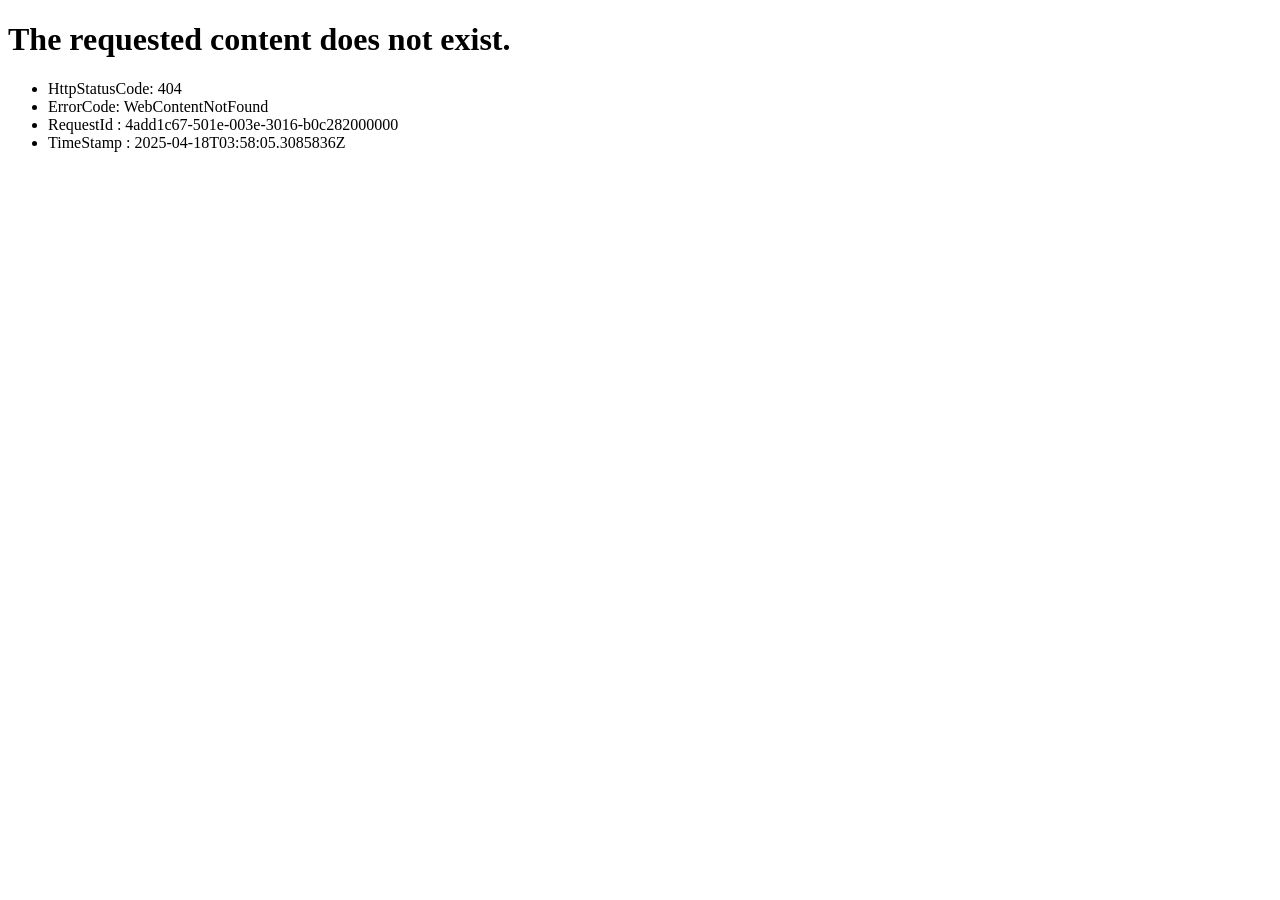
<file: css/fonts/glyphicons-halflings-regular-2.html>
<!DOCTYPE html><html><head><title>WebContentNotFound</title></head><body><h1>The requested content does not exist.</h1><p><ul><li>HttpStatusCode: 404</li><li>ErrorCode: WebContentNotFound</li><li>RequestId : 4add1c67-501e-003e-3016-b0c282000000</li><li>TimeStamp : 2025-04-18T03:58:05.3085836Z</li></ul></p></body></html>
</file>
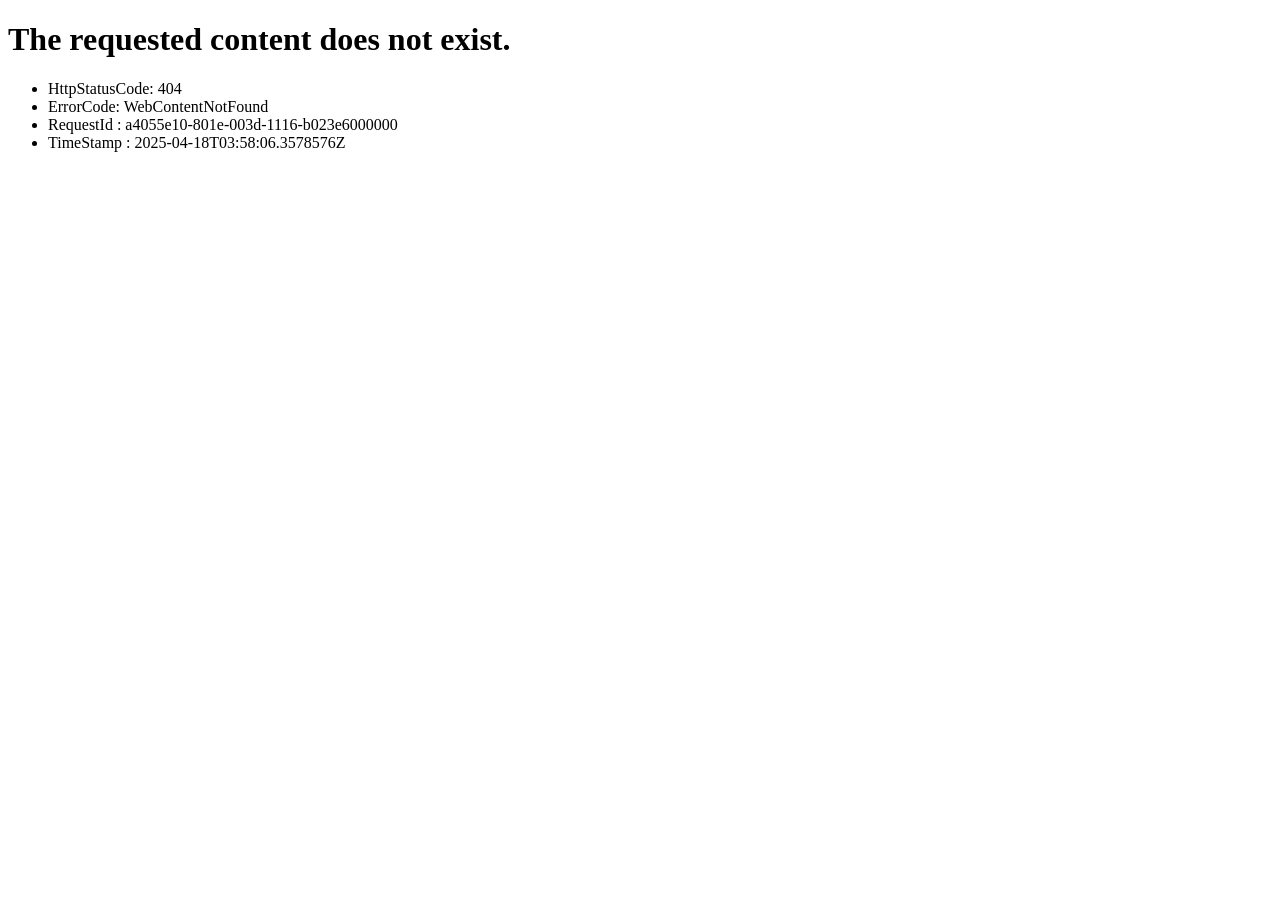
<file: css/fonts/glyphicons-halflings-regular-3.html>
<!DOCTYPE html><html><head><title>WebContentNotFound</title></head><body><h1>The requested content does not exist.</h1><p><ul><li>HttpStatusCode: 404</li><li>ErrorCode: WebContentNotFound</li><li>RequestId : a4055e10-801e-003d-1116-b023e6000000</li><li>TimeStamp : 2025-04-18T03:58:06.3578576Z</li></ul></p></body></html>
</file>
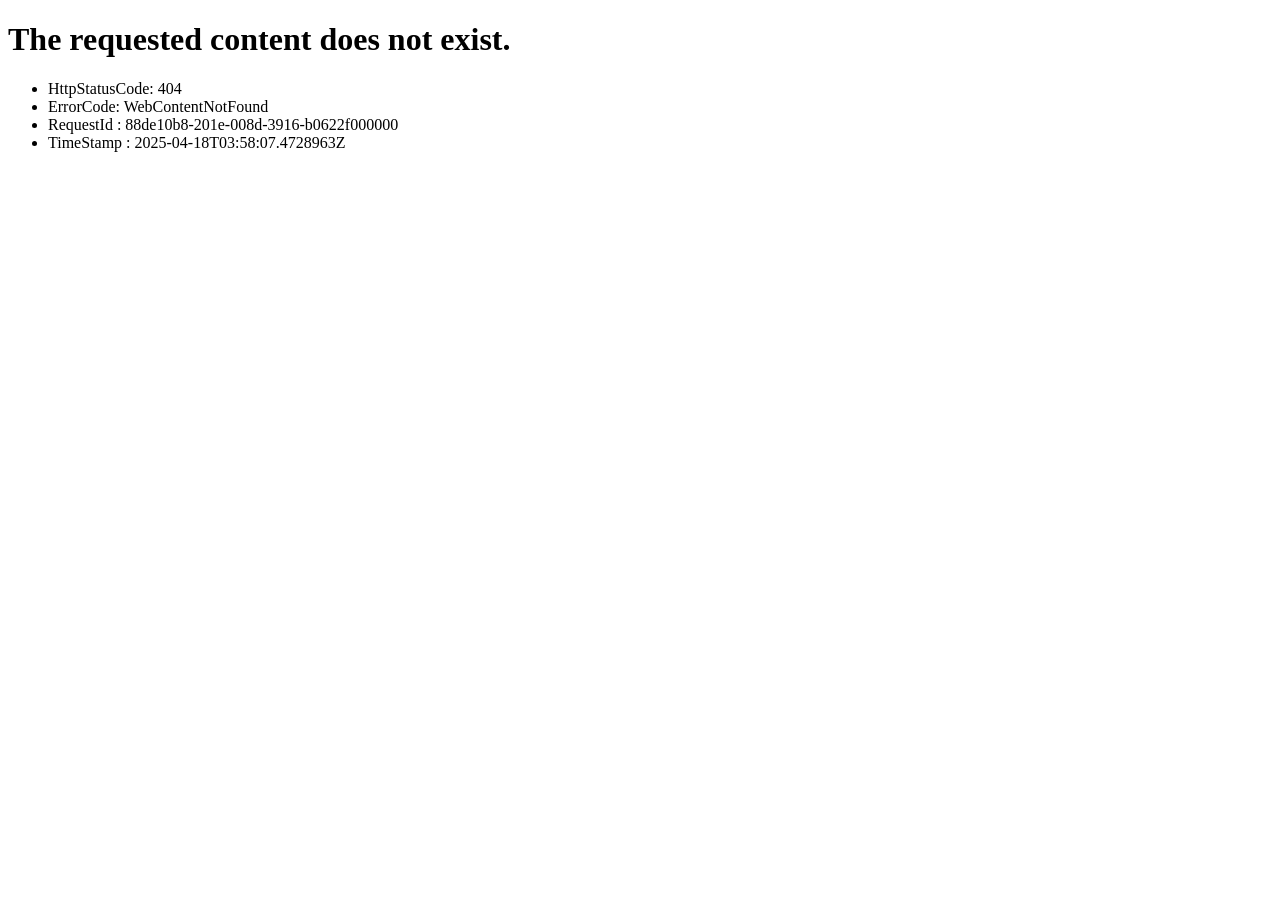
<file: css/fonts/glyphicons-halflings-regular-4.html>
<!DOCTYPE html><html><head><title>WebContentNotFound</title></head><body><h1>The requested content does not exist.</h1><p><ul><li>HttpStatusCode: 404</li><li>ErrorCode: WebContentNotFound</li><li>RequestId : 88de10b8-201e-008d-3916-b0622f000000</li><li>TimeStamp : 2025-04-18T03:58:07.4728963Z</li></ul></p></body></html>
</file>
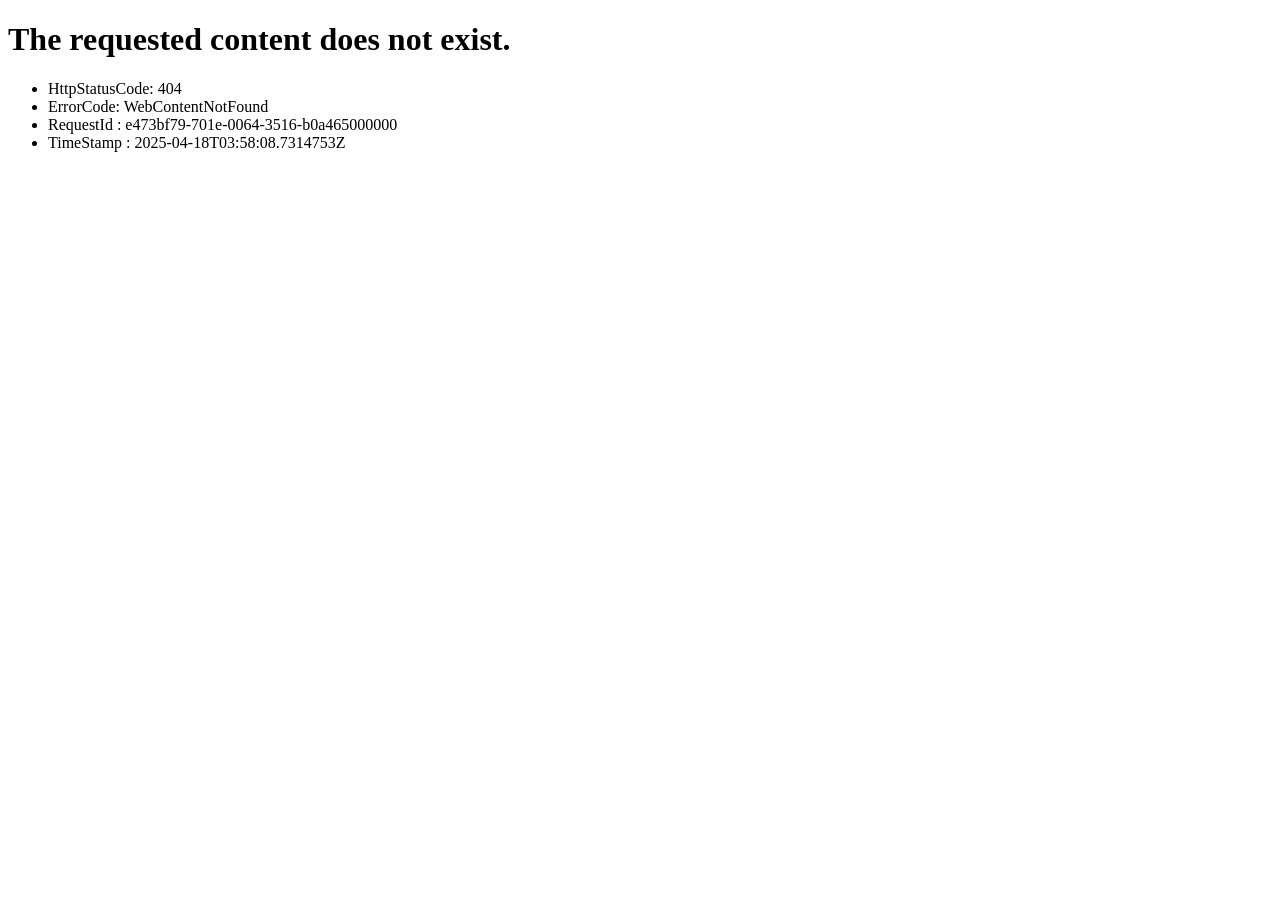
<file: css/fonts/glyphicons-halflings-regular-5.html>
<!DOCTYPE html><html><head><title>WebContentNotFound</title></head><body><h1>The requested content does not exist.</h1><p><ul><li>HttpStatusCode: 404</li><li>ErrorCode: WebContentNotFound</li><li>RequestId : e473bf79-701e-0064-3516-b0a465000000</li><li>TimeStamp : 2025-04-18T03:58:08.7314753Z</li></ul></p></body></html>
</file>
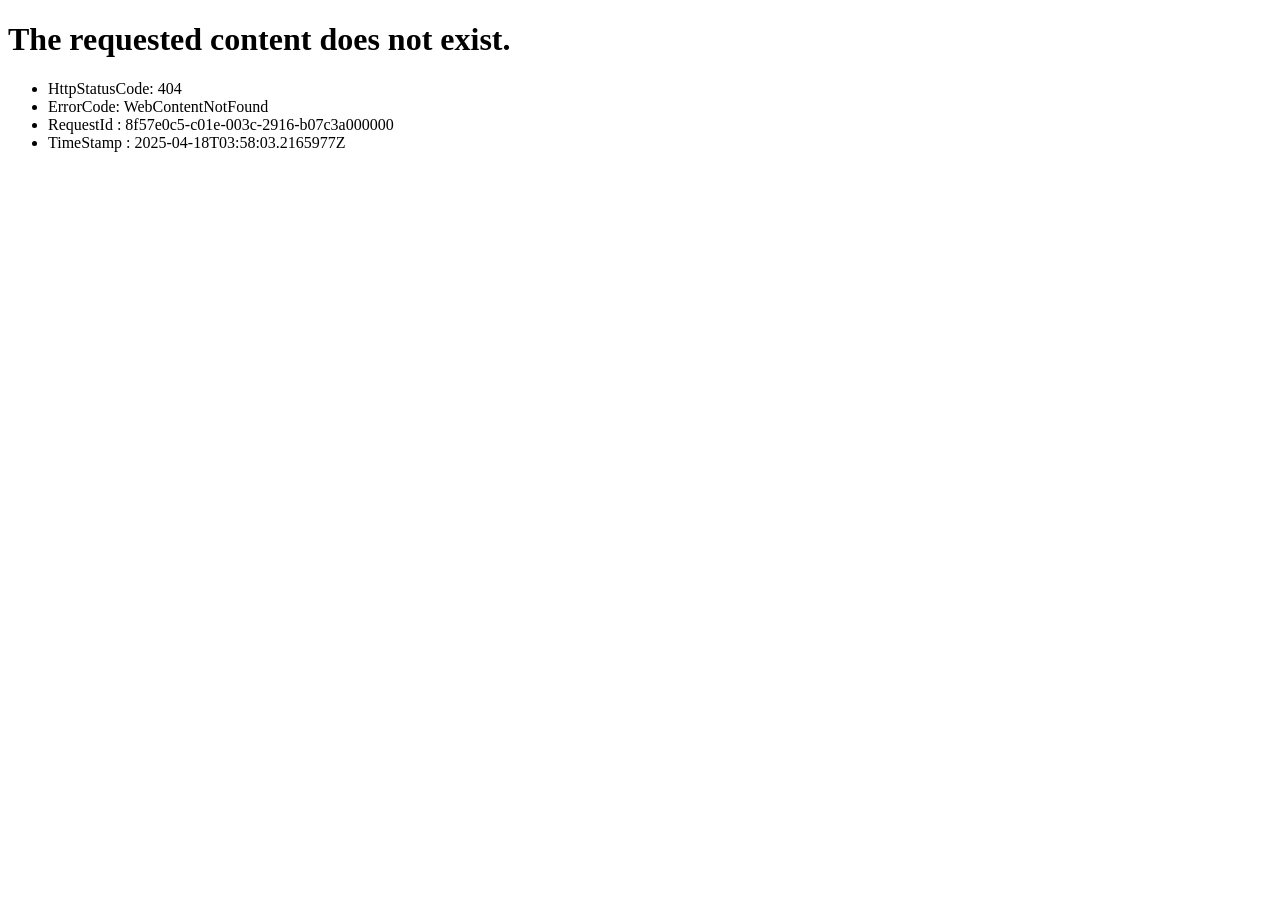
<file: css/fonts/glyphicons-halflings-regular.html>
<!DOCTYPE html><html><head><title>WebContentNotFound</title></head><body><h1>The requested content does not exist.</h1><p><ul><li>HttpStatusCode: 404</li><li>ErrorCode: WebContentNotFound</li><li>RequestId : 8f57e0c5-c01e-003c-2916-b07c3a000000</li><li>TimeStamp : 2025-04-18T03:58:03.2165977Z</li></ul></p></body></html>
</file>
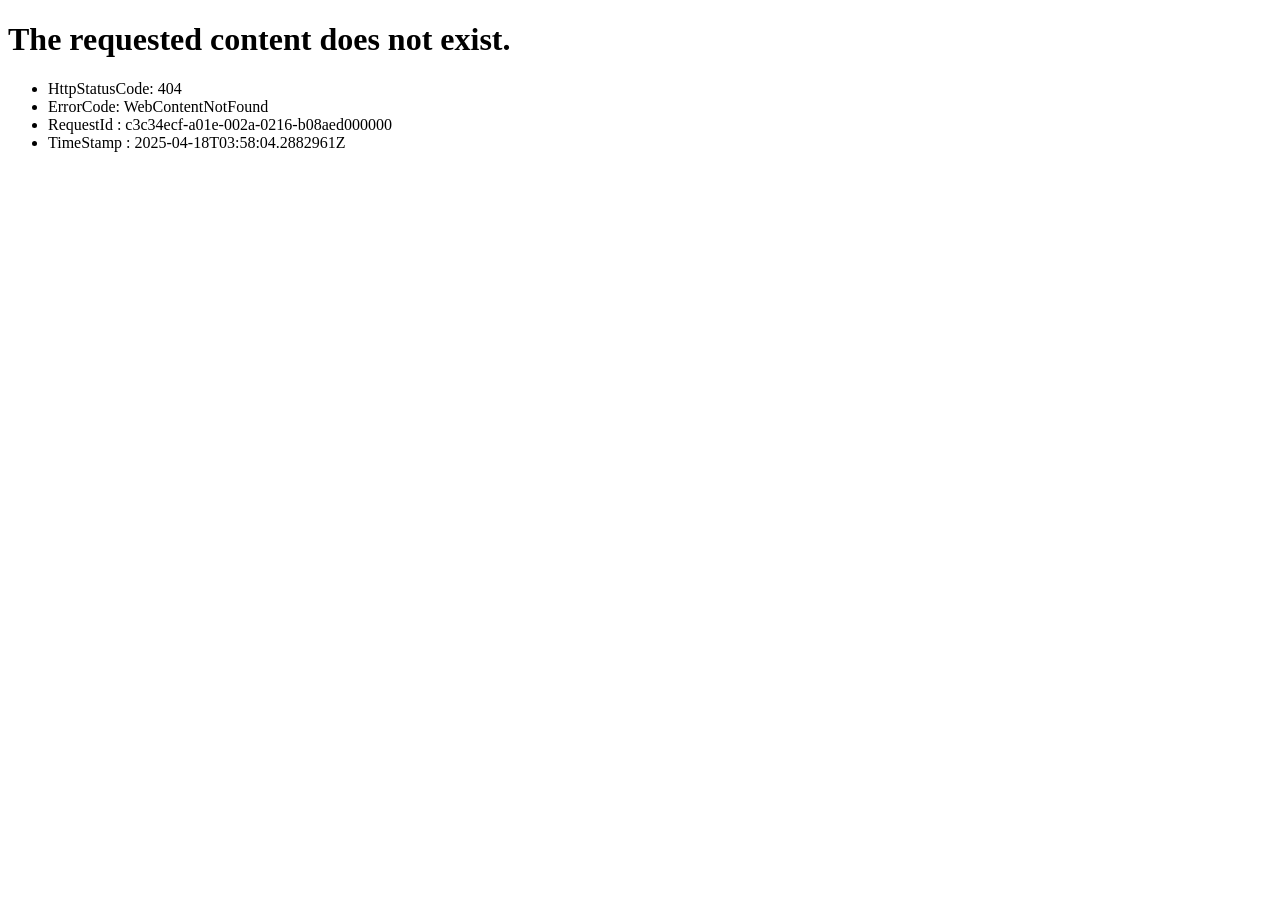
<file: css/fonts/glyphicons-halflings-regulard41d.html>
<!DOCTYPE html><html><head><title>WebContentNotFound</title></head><body><h1>The requested content does not exist.</h1><p><ul><li>HttpStatusCode: 404</li><li>ErrorCode: WebContentNotFound</li><li>RequestId : c3c34ecf-a01e-002a-0216-b08aed000000</li><li>TimeStamp : 2025-04-18T03:58:04.2882961Z</li></ul></p></body></html>
</file>
